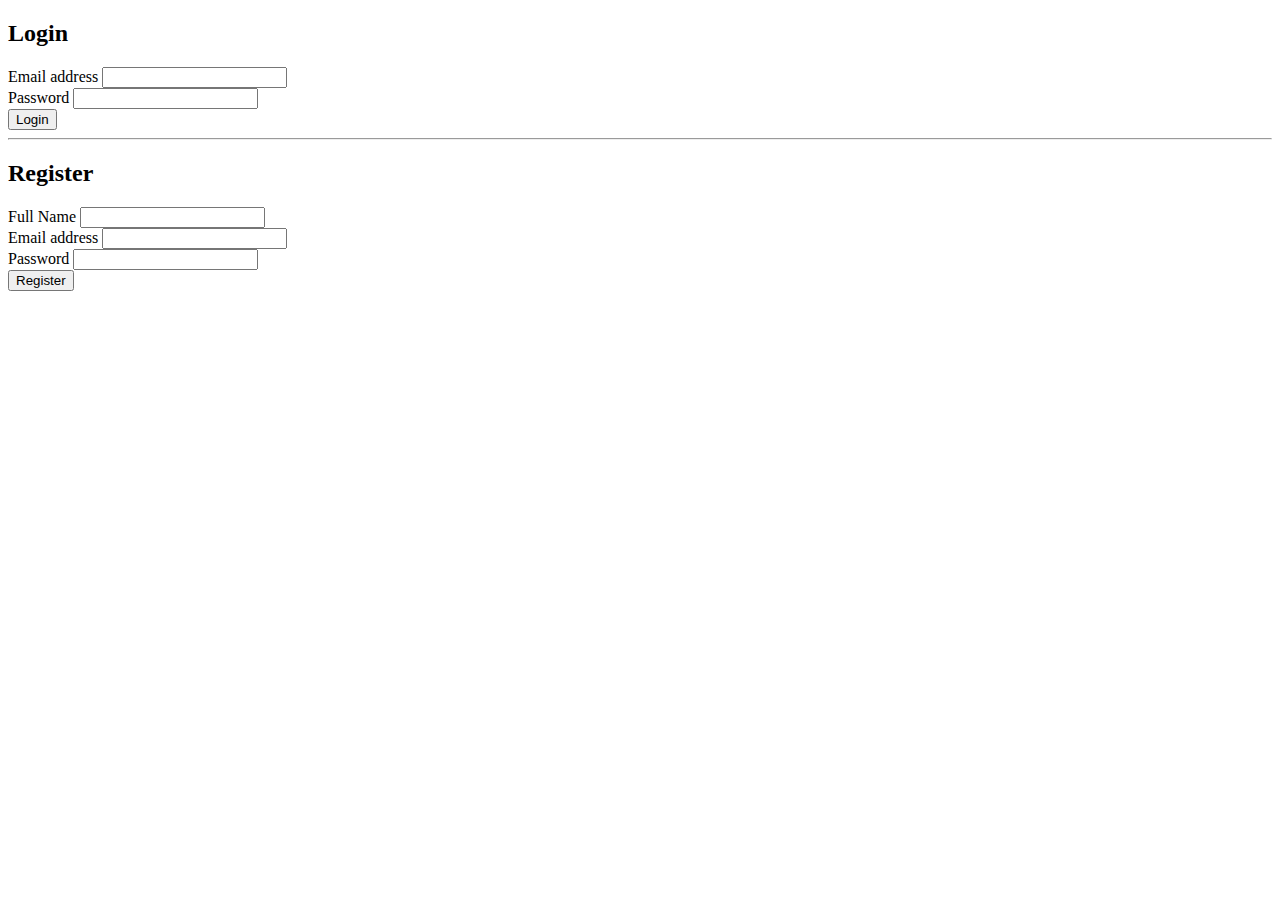
<file: Code/CROP-CULTIVOS/templates/login.html>
<!DOCTYPE html>
<html lang="en">
<head>
    <meta charset="UTF-8">
    <meta name="viewport" content="width=device-width, initial-scale=1.0">
    <link href="https://cdn.jsdelivr.net/npm/bootstrap@5.3.2/dist/css/bootstrap.min.css" rel="stylesheet" integrity="sha384-T3c6CoIi6uLrA9TneNEoa7RxnatzjcDSCmG1MXxSR1GAsXEV/Dwwykc2MPK8M2HN" crossorigin="anonymous">
    <title>Login and Register</title>
</head>
<body>
    <div class="container mt-5">
        <div class="row justify-content-center">
            <div class="col-md-6">
                <!-- Login Form -->
                <form>
                    <h2 class="mb-3">Login</h2>
                    <div class="mb-3">
                        <label for="loginEmail" class="form-label">Email address</label>
                        <input type="email" class="form-control" id="loginEmail" required>
                    </div>
                    <div class="mb-3">
                        <label for="loginPassword" class="form-label">Password</label>
                        <input type="password" class="form-control" id="loginPassword" required>
                    </div>
                    <button type="submit" class="btn btn-primary">Login</button>
                </form>

                <hr class="mt-4">

                <!-- Register Form -->
                <form class="mt-4">
                    <h2 class="mb-3">Register</h2>
                    <div class="mb-3">
                        <label for="registerName" class="form-label">Full Name</label>
                        <input type="text" class="form-control" id="registerName" required>
                    </div>
                    <div class="mb-3">
                        <label for="registerEmail" class="form-label">Email address</label>
                        <input type="email" class="form-control" id="registerEmail" required>
                    </div>
                    <div class="mb-3">
                        <label for="registerPassword" class="form-label">Password</label>
                        <input type="password" class="form-control" id="registerPassword" required>
                    </div>
                    <button type="submit" class="btn btn-success">Register</button>
                </form>
            </div>
        </div>
    </div>

    <!-- Bootstrap JS (Optional) -->
    <script src="https://cdn.jsdelivr.net/npm/bootstrap@5.3.2/dist/js/bootstrap.bundle.min.js" integrity="sha384-xrjKC1tp3m6ztZMPtmEJQgQO8MLJDrTI9T4669O5g1eqkWThPRM5E1GOv6on1DgD" crossorigin="anonymous"></script>
</body>
</html>
</file>
